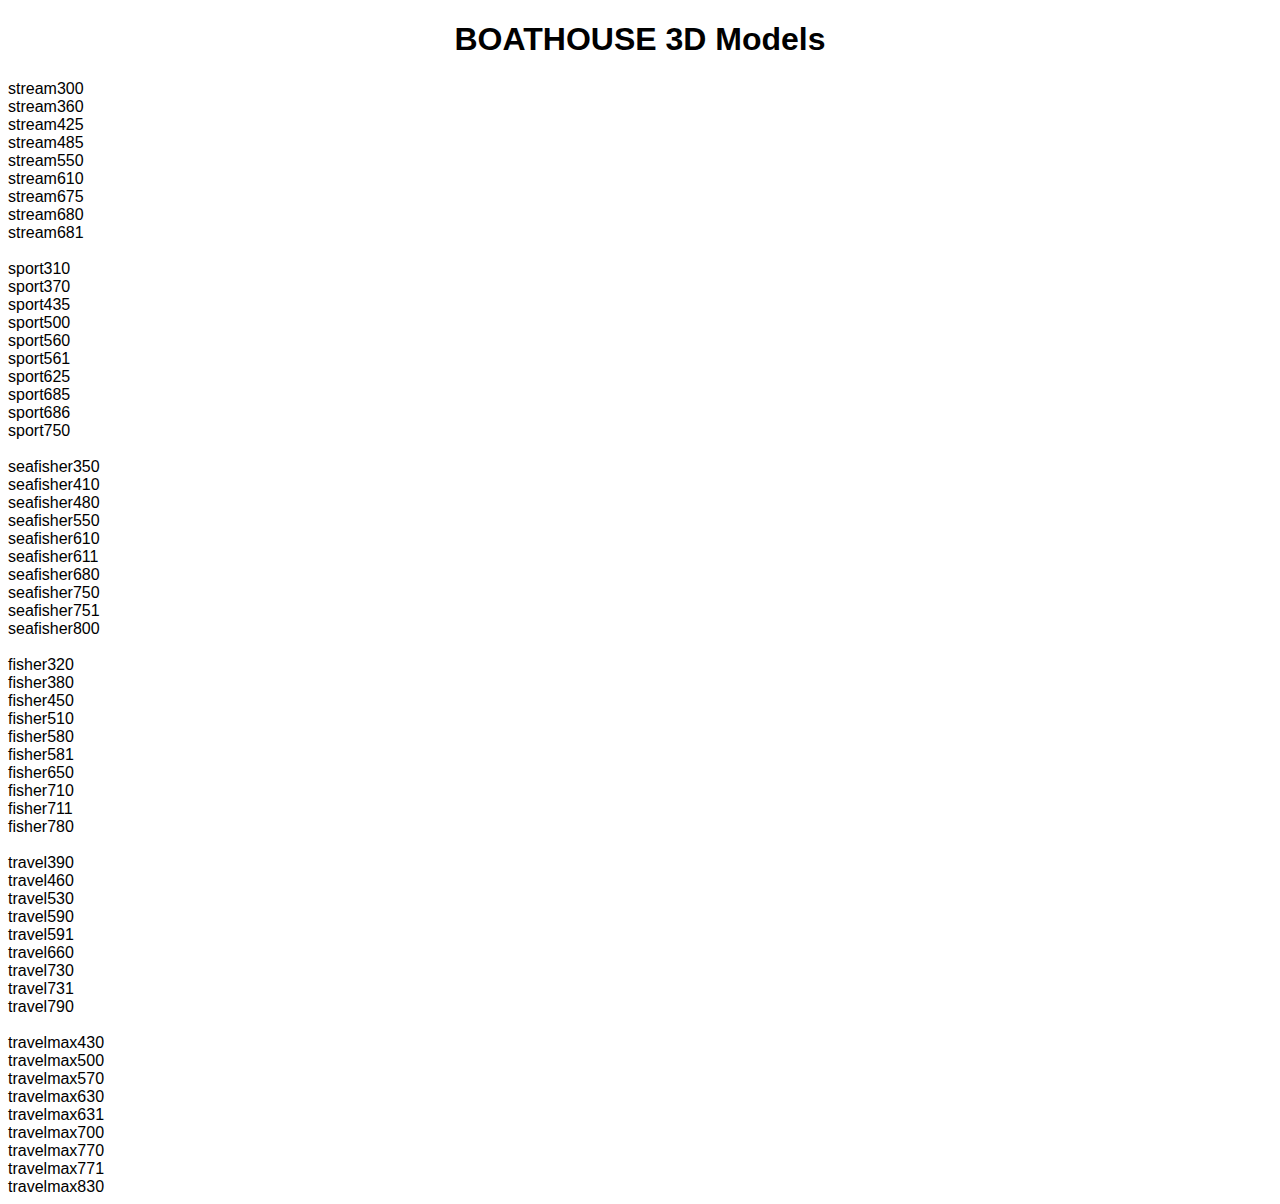
<file: index.html>
<!doctype html>
<html lang="ru">
    <head>
        <meta charset="utf-8">
        <title>BOATHOUSE_3D</title>
        <meta name="viewport" content="initial-scale=1.0, user-scalable=no, width=device-width">
        <meta name="description" content="Надувные лодки ПВХ, байдарки и катамараны BOATHOUSE в 3D">
        <link rel="icon" href="assets/favicon.ico">
        <link rel="manifest" href="site.webmanifest">
    </head>
    <body style="font-family: Arial, Helvetica, sans-serif;">
    
        <h1 style="text-align:center">BOATHOUSE 3D Models</h1>
        
        <div class="btn onw3d_btn" data-model="stream300" data-equip="">stream300</div>
        <div class="btn onw3d_btn" data-model="stream360" data-equip="">stream360</div>
        <div class="btn onw3d_btn" data-model="stream425" data-equip="">stream425</div>
        <div class="btn onw3d_btn" data-model="stream485" data-equip="">stream485</div>
        <div class="btn onw3d_btn" data-model="stream550" data-equip="">stream550</div>
        <div class="btn onw3d_btn" data-model="stream610" data-equip="">stream610</div>
        <div class="btn onw3d_btn" data-model="stream675" data-equip="">stream675</div>
        <div class="btn onw3d_btn" data-model="stream680" data-equip="">stream680</div>
        <div class="btn onw3d_btn" data-model="stream681" data-equip="">stream681</div>
        <br>
        <div class="btn onw3d_btn" data-model="sport310" data-equip="">sport310</div>
        <div class="btn onw3d_btn" data-model="sport370" data-equip="">sport370</div>
        <div class="btn onw3d_btn" data-model="sport435" data-equip="">sport435</div>
        <div class="btn onw3d_btn" data-model="sport500" data-equip="">sport500</div>
        <div class="btn onw3d_btn" data-model="sport560" data-equip="">sport560</div>
        <div class="btn onw3d_btn" data-model="sport561" data-equip="">sport561</div>
        <div class="btn onw3d_btn" data-model="sport625" data-equip="">sport625</div>
        <div class="btn onw3d_btn" data-model="sport685" data-equip="">sport685</div>
        <div class="btn onw3d_btn" data-model="sport686" data-equip="">sport686</div>
        <div class="btn onw3d_btn" data-model="sport750" data-equip="">sport750</div>
        <br>
        <div class="btn onw3d_btn" data-model="seafisher350" data-equip="">seafisher350</div>
        <div class="btn onw3d_btn" data-model="seafisher410" data-equip="">seafisher410</div>
        <div class="btn onw3d_btn" data-model="seafisher480" data-equip="">seafisher480</div>
        <div class="btn onw3d_btn" data-model="seafisher550" data-equip="">seafisher550</div>
        <div class="btn onw3d_btn" data-model="seafisher610" data-equip="">seafisher610</div>
        <div class="btn onw3d_btn" data-model="seafisher611" data-equip="">seafisher611</div>
        <div class="btn onw3d_btn" data-model="seafisher680" data-equip="">seafisher680</div>
        <div class="btn onw3d_btn" data-model="seafisher750" data-equip="">seafisher750</div>
        <div class="btn onw3d_btn" data-model="seafisher751" data-equip="">seafisher751</div>
        <div class="btn onw3d_btn" data-model="seafisher800" data-equip="">seafisher800</div>
        <br>
        <div class="btn onw3d_btn" data-model="fisher320" data-equip="">fisher320</div>
        <div class="btn onw3d_btn" data-model="fisher380" data-equip="">fisher380</div>
        <div class="btn onw3d_btn" data-model="fisher450" data-equip="">fisher450</div>
        <div class="btn onw3d_btn" data-model="fisher510" data-equip="">fisher510</div>
        <div class="btn onw3d_btn" data-model="fisher580" data-equip="">fisher580</div>
        <div class="btn onw3d_btn" data-model="fisher581" data-equip="">fisher581</div>
        <div class="btn onw3d_btn" data-model="fisher650" data-equip="">fisher650</div>
        <div class="btn onw3d_btn" data-model="fisher710" data-equip="">fisher710</div>
        <div class="btn onw3d_btn" data-model="fisher711" data-equip="">fisher711</div>
        <div class="btn onw3d_btn" data-model="fisher780" data-equip="">fisher780</div>
        <br>
        <div class="btn onw3d_btn" data-model="travel390" data-equip="">travel390</div>
        <div class="btn onw3d_btn" data-model="travel460" data-equip="">travel460</div>
        <div class="btn onw3d_btn" data-model="travel530" data-equip="">travel530</div>
        <div class="btn onw3d_btn" data-model="travel590" data-equip="">travel590</div>
        <div class="btn onw3d_btn" data-model="travel591" data-equip="">travel591</div>
        <div class="btn onw3d_btn" data-model="travel660" data-equip="">travel660</div>
        <div class="btn onw3d_btn" data-model="travel730" data-equip="">travel730</div>
        <div class="btn onw3d_btn" data-model="travel731" data-equip="">travel731</div>
        <div class="btn onw3d_btn" data-model="travel790" data-equip="">travel790</div>
        <br>
        <div class="btn onw3d_btn" data-model="travelmax430" data-equip="">travelmax430</div>
        <div class="btn onw3d_btn" data-model="travelmax500" data-equip="">travelmax500</div>
        <div class="btn onw3d_btn" data-model="travelmax570" data-equip="">travelmax570</div>
        <div class="btn onw3d_btn" data-model="travelmax630" data-equip="">travelmax630</div>
        <div class="btn onw3d_btn" data-model="travelmax631" data-equip="">travelmax631</div>
        <div class="btn onw3d_btn" data-model="travelmax700" data-equip="">travelmax700</div>
        <div class="btn onw3d_btn" data-model="travelmax770" data-equip="">travelmax770</div>
        <div class="btn onw3d_btn" data-model="travelmax771" data-equip="">travelmax771</div>
        <div class="btn onw3d_btn" data-model="travelmax830" data-equip="">travelmax830</div>

        <script async charset="utf-8" src="assets/js/onw3d.js"></script>

        <!-- <script type="text/javascript">
            "use strict";
            (function(root, factory) {
                if (typeof exports == 'object')  module.exports = factory()
                else if (typeof define == 'function' && define.amd) define(factory)
                    root.Onw3d = factory();
                } (this, function() {
                    function Onw3d(o) {
                        if (typeof this == 'undefined') return new Onw3d(o);
                    }
                })
            );

            var o = new Onw3d(1);
        </script> -->
    </body>
</html>
</file>
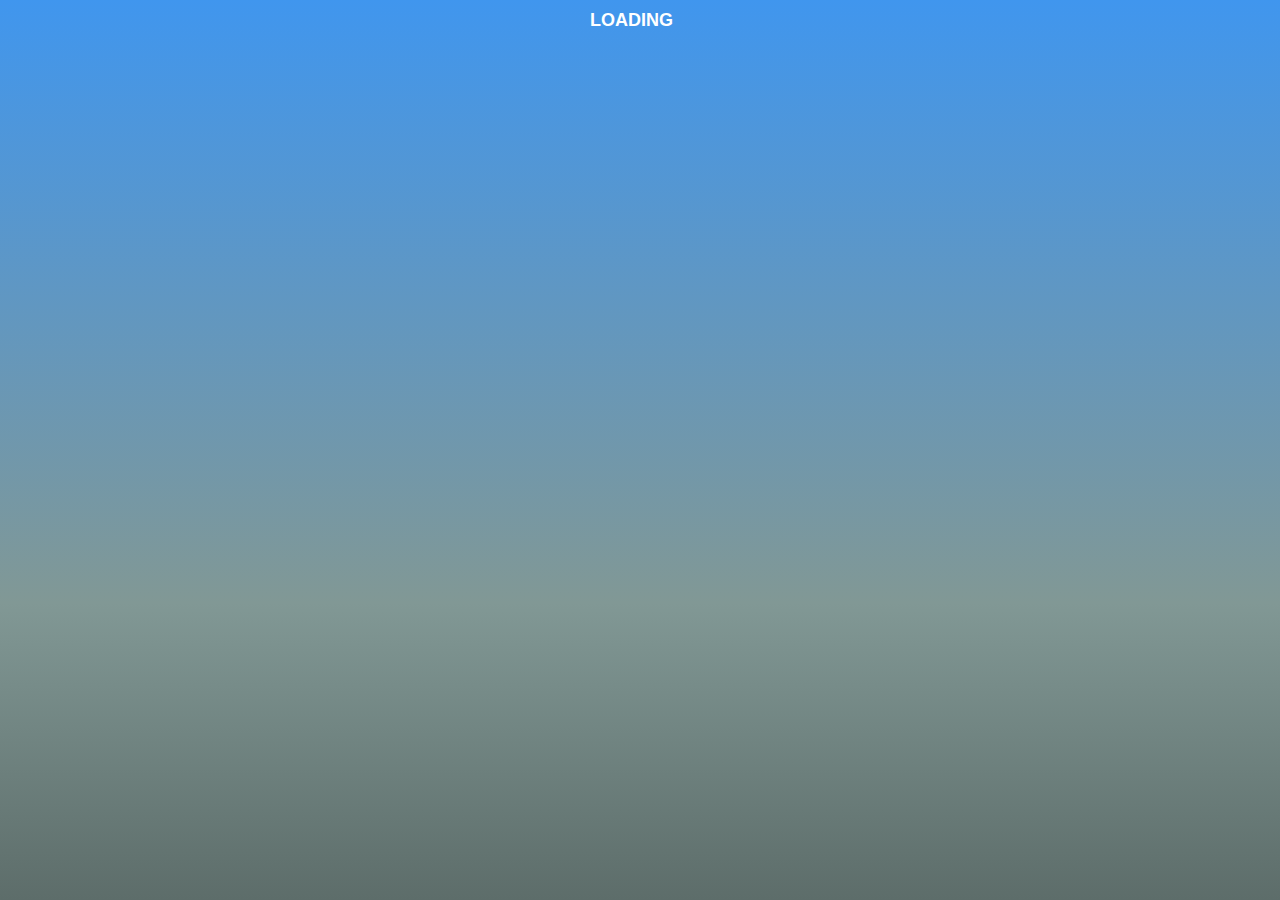
<file: viewer.html>
<!DOCTYPE html>
<html lang="ru">
   <head>
      <title>BoatHouse 3D Viewer</title>
      <meta charset="utf-8">
      <meta name="viewport" content="initial-scale=1.0, user-scalable=no, width=device-width">
      <link href="assets/css/viewer.css" type="text/css" rel="stylesheet">
   </head>
   <body>
      <div id="info"><b></b><i></i></div>
      <script src="assets/js/three.lib.js"></script>
      <script src="assets/js/viewer.js"></script>
   </body>
</html>
</file>
<file: assets/css/viewer.css>
* {
            margin:0;
            padding:0
        }

        html { 
            height: 100%; 
        } 

        body { 
            min-height: 100%; 
            font-family: Arial, Helvetica, sans-serif;
            background: #4096ee;
            background: -webkit-linear-gradient(#4096ee 0%, #819895 67%, #5d6d6a 100%);
            background: -o-linear-gradient(#4096ee 0%, #819895 67%, #5d6d6a 100%);
            background: linear-gradient(#4096ee 0%, #819895 67%, #5d6d6a 100%);
            margin: 0;
            padding: 0;
            overflow: hidden;
            -moz-user-select: none;
            -khtml-user-select: none;
            -webkit-user-select: none;
            -o-user-select: none
        }

        #info {
            color: #fff;
            width:100%;
            z-index: 100;
            display:block;
            position: absolute;
            top: 0;
            left:0;
        }

        #info b{
            position: absolute;
            top: 10px;
            left:50%;
            margin-left:-50px;
            width: 100px;
            text-align: left;
            font-size:18px;
            display:block;
            white-space: nowrap;
        }

        #info b:before {
            content: 'LOADING';
        }

        #info b:after {
          display: inline-block;
          animation: dotty steps(1,end) 1s infinite;
          content: '';
        }

        #info i {
            display:block;
            text-align: center;
            white-space: nowrap;
            font-size:14px;
            font-style: normal;
            margin-top:40px;
        }

        @keyframes dotty {
          0%   { content: ''; }
          25%  { content: '.'; }
          50%  { content: '..'; }
          75%  { content: '...'; }
          100% { content: ''; }
        }
</file>
